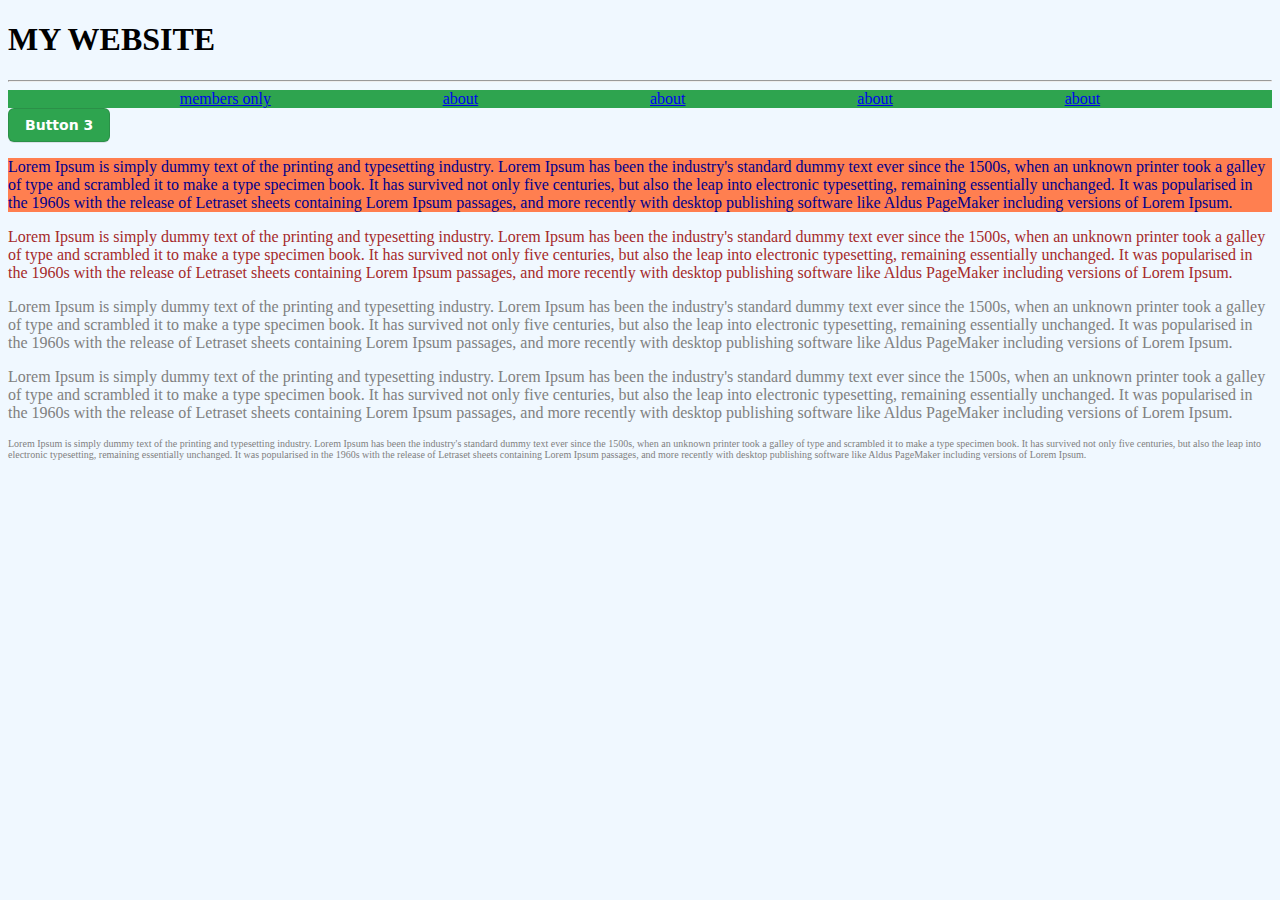
<file: index.html>
<!DOCTYPE html>
<head>
    <title>my cool site</title>
    <link rel="stylesheet" href="style.css">
</head>
<body>
    <h1>MY WEBSITE</h1>
    <hr>
    <div class="flex-container">
    <a href="member_area">members only</a>
    <a href="about.html">about</a>
    <a href="about.html">about</a>
    <a href="about.html">about</a>
    <a href="about.html" style="justify-self: end;">about</a>
    </div>

<button class="button-3" role="button">Button 3</button>
    <P id="hi">Lorem Ipsum is simply dummy text of the printing and typesetting industry. Lorem Ipsum has been the industry's standard dummy text ever since the 1500s, when an unknown printer took a galley of type and scrambled it to make a type specimen book. It has survived not only five centuries, but also the leap into electronic typesetting, remaining essentially unchanged. It was popularised in the 1960s with the release of Letraset sheets containing Lorem Ipsum passages, and more recently with desktop publishing software like Aldus PageMaker including versions of Lorem Ipsum.</P>
    <p>
        Lorem Ipsum is simply dummy text of the printing and typesetting industry. Lorem Ipsum has been the industry's standard dummy text ever since the 1500s, when an unknown printer took a galley of type and scrambled it to make a type specimen book. It has survived not only five centuries, but also the leap into electronic typesetting, remaining essentially unchanged. It was popularised in the 1960s with the release of Letraset sheets containing Lorem Ipsum passages, and more recently with desktop publishing software like Aldus PageMaker including versions of Lorem Ipsum.
    </p>

    <p class="grey">
        Lorem Ipsum is simply dummy text of the printing and typesetting industry. Lorem Ipsum has been the industry's standard dummy text ever since the 1500s, when an unknown printer took a galley of type and scrambled it to make a type specimen book. It has survived not only five centuries, but also the leap into electronic typesetting, remaining essentially unchanged. It was popularised in the 1960s with the release of Letraset sheets containing Lorem Ipsum passages, and more recently with desktop publishing software like Aldus PageMaker including versions of Lorem Ipsum.
    </p>
    <p class="grey">
        Lorem Ipsum is simply dummy text of the printing and typesetting industry. Lorem Ipsum has been the industry's standard dummy text ever since the 1500s, when an unknown printer took a galley of type and scrambled it to make a type specimen book. It has survived not only five centuries, but also the leap into electronic typesetting, remaining essentially unchanged. It was popularised in the 1960s with the release of Letraset sheets containing Lorem Ipsum passages, and more recently with desktop publishing software like Aldus PageMaker including versions of Lorem Ipsum.
    </p>
    <p class="grey small">
        Lorem Ipsum is simply dummy text of the printing and typesetting industry. Lorem Ipsum has been the industry's standard dummy text ever since the 1500s, when an unknown printer took a galley of type and scrambled it to make a type specimen book. It has survived not only five centuries, but also the leap into electronic typesetting, remaining essentially unchanged. It was popularised in the 1960s with the release of Letraset sheets containing Lorem Ipsum passages, and more recently with desktop publishing software like Aldus PageMaker including versions of Lorem Ipsum.
    </p>
 
</body>
</file>
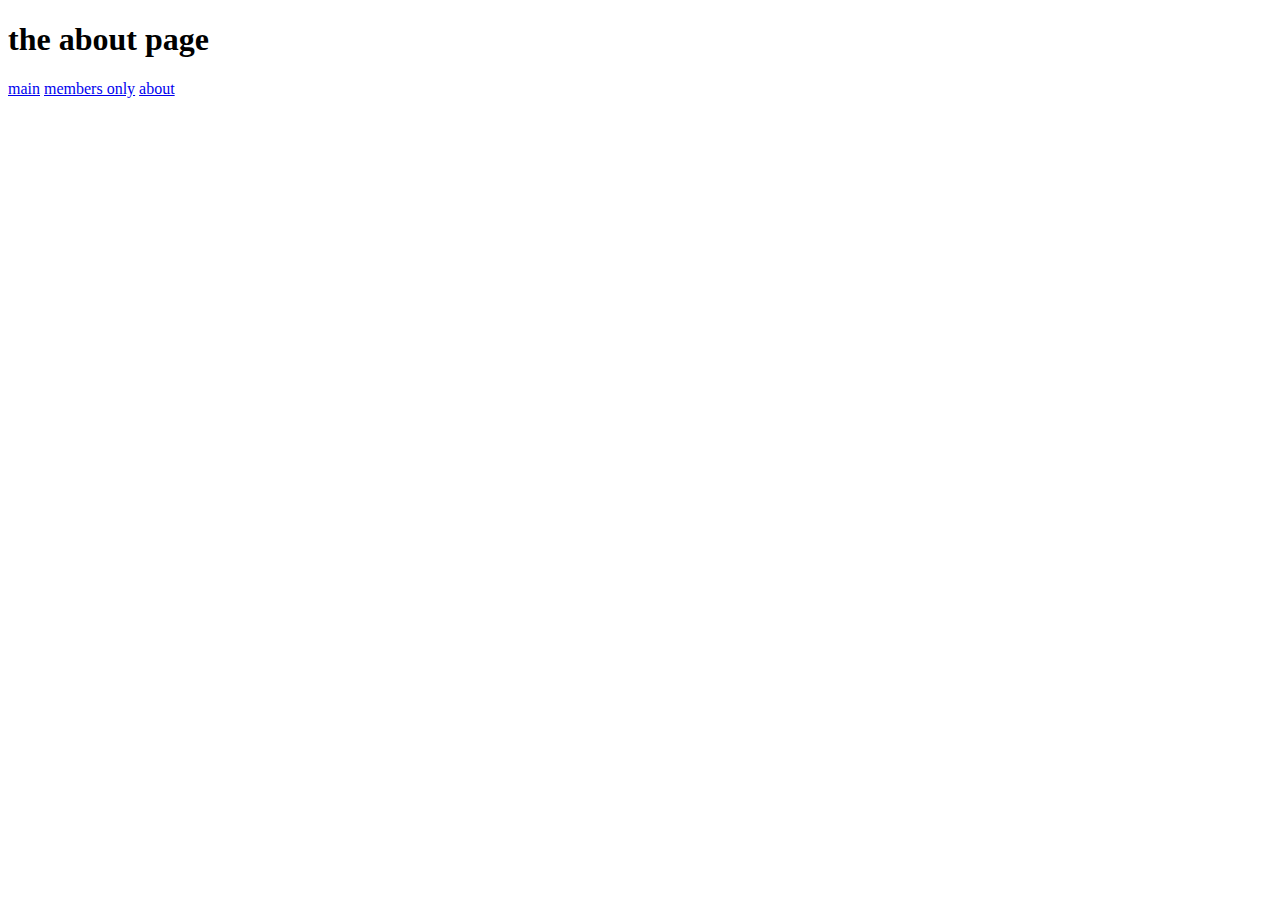
<file: about.html>
<!DOCTYPE html>
<head>
    <title>about</title>
</head>
<body>
    <h1>the about page</h1>
    <a href="/">main</a>     
    <a href="member_area">members only</a>
    <a href="about.html">about</a>

</body>
</file>
<file: style.css>
body{
    background-color: aliceblue;
    color: brown;
}

h1{
    color: #000000;
}

#hi{
    background-color: coral;
    color: darkblue;
}

.grey{
    color:gray;
}

.small{
    font-size: x-small;
}

.flex-container{
  display: flex;
  justify-content: space-evenly;
  background-color: #2ea44f;
}

/* CSS */
.button-3 {
  appearance: none;
  background-color: #2ea44f;
  border: 1px solid rgba(27, 31, 35, .15);
  border-radius: 6px;
  box-shadow: rgba(27, 31, 35, .1) 0 1px 0;
  box-sizing: border-box;
  color: #fff;
  cursor: url("http://www.w3.org/2000/svg" );
  display: inline-block;
  font-family: -apple-system,system-ui,"Segoe UI",Helvetica,Arial,sans-serif,"Apple Color Emoji","Segoe UI Emoji";
  font-size: 14px;
  font-weight: 600;
  line-height: 20px;
  padding: 6px 16px;
  position: relative;
  text-align: center;
  text-decoration: none;
  user-select: none;
  -webkit-user-select: none;
  touch-action: manipulation;
  vertical-align: middle;
  white-space: nowrap;
}


.button-3:hover {
  background-color: red;
}

.button-3:focus {
  box-shadow: rgba(46, 164, 79, .4) 0 0 0 3px;
  outline: none;
}

.button-3:disabled {
  background-color: #94d3a2;
  border-color: rgba(27, 31, 35, .1);
  color: rgba(255, 255, 255, .8);
  cursor: default;
}

.button-3:active {
  background-color: #298e46;
  box-shadow: rgba(20, 70, 32, .2) 0 1px 0 inset;
}
</file>
